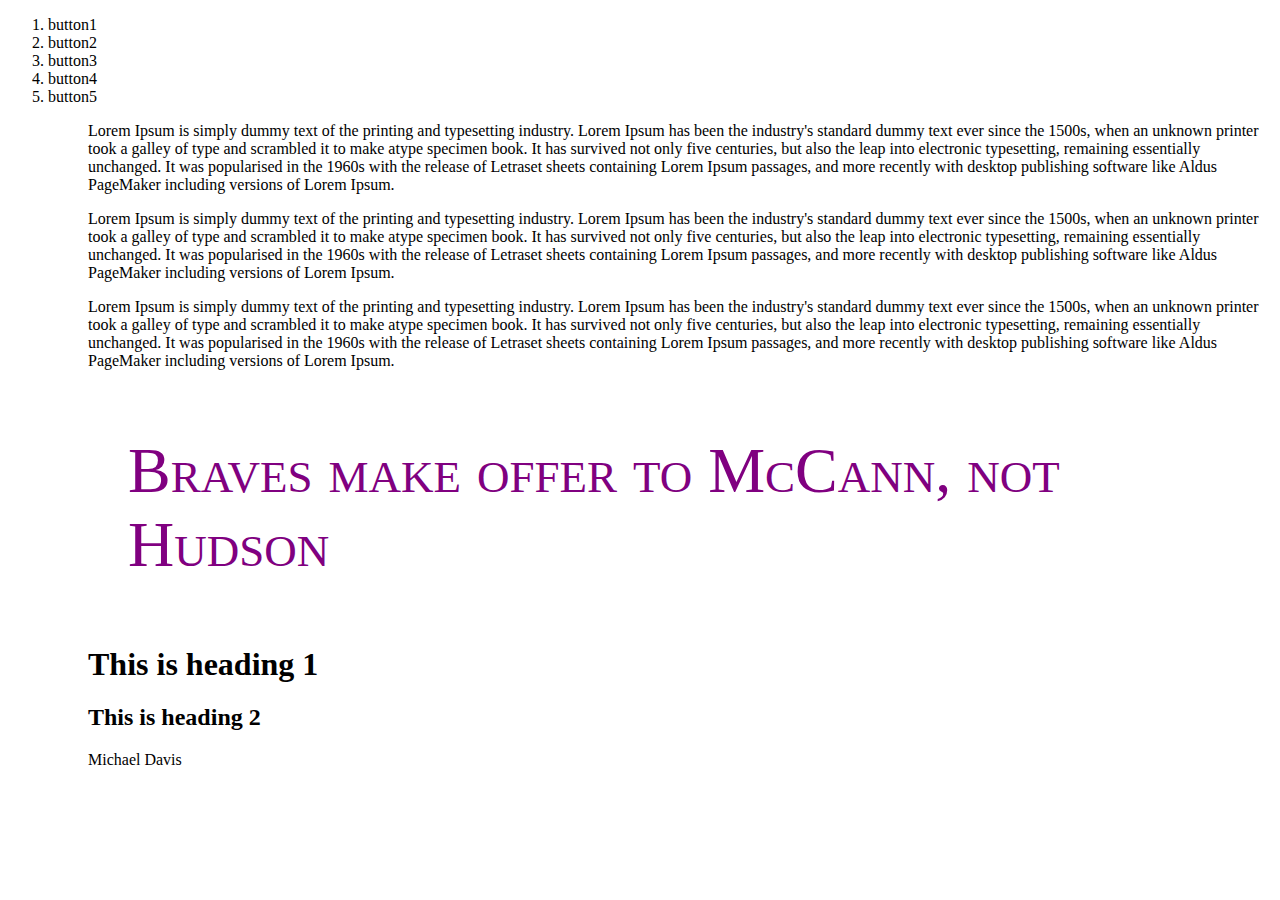
<file: HTML exercise 10_4_13/exercise.html>
<!doctype html>
<html>
	<head>
		<!-- <link rel="stylesheet" href="style.css"> -->
		<style>
			blockquote {
				font-size: 4em;
			}

			.italic {
				font-style: italic;
			}

			#mccann {
				font-variant: small-caps;
				color: purple;
				font-style: normal;
			}

			.green {
				color: green;
			}

		</style>
	</head>
	<body>
		<ol id="super_spiffy_list">
			<li>button1</li>
			<li>button2</li>
			<li>button3</li>
			<li>button4</li>
			<li>button5</li>
		<ol>
		<div>
			<p>Lorem Ipsum is simply dummy text of the printing and typesetting industry. Lorem Ipsum has been the industry's standard dummy text ever since the 1500s, when an unknown printer took a galley of type and scrambled it to make atype specimen book. It has survived not only five centuries, but also the leap into electronic typesetting, remaining essentially unchanged. It was popularised in the 1960s with the release of Letraset sheets containing Lorem Ipsum passages, and more recently with desktop publishing software like Aldus PageMaker including versions of Lorem Ipsum.</p>
		</div>
		<div>
			<p>Lorem Ipsum is simply dummy text of the printing and typesetting industry. Lorem Ipsum has been the industry's standard dummy text ever since the 1500s, when an unknown printer took a galley of type and scrambled it to make atype specimen book. It has survived not only five centuries, but also the leap into electronic typesetting, remaining essentially unchanged. It was popularised in the 1960s with the release of Letraset sheets containing Lorem Ipsum passages, and more recently with desktop publishing software like Aldus PageMaker including versions of Lorem Ipsum.</p>
		</div>
		<div>
			<p>Lorem Ipsum is simply dummy text of the printing and typesetting industry. Lorem Ipsum has been the industry's standard dummy text ever since the 1500s, when an unknown printer took a galley of type and scrambled it to make atype specimen book. It has survived not only five centuries, but also the leap into electronic typesetting, remaining essentially unchanged. It was popularised in the 1960s with the release of Letraset sheets containing Lorem Ipsum passages, and more recently with desktop publishing software like Aldus PageMaker including versions of Lorem Ipsum.</p>
		</div>
		<blockquote cite="http://mlb.mlb.com/home" id="mccann" class="italic bold green">Braves make offer to McCann, not Hudson</blockquote>
		<h1>This is heading 1</h1>
		<h2>This is heading 2</h2>
		<header>Michael Davis</header>
	</body>
</html>
</file>
